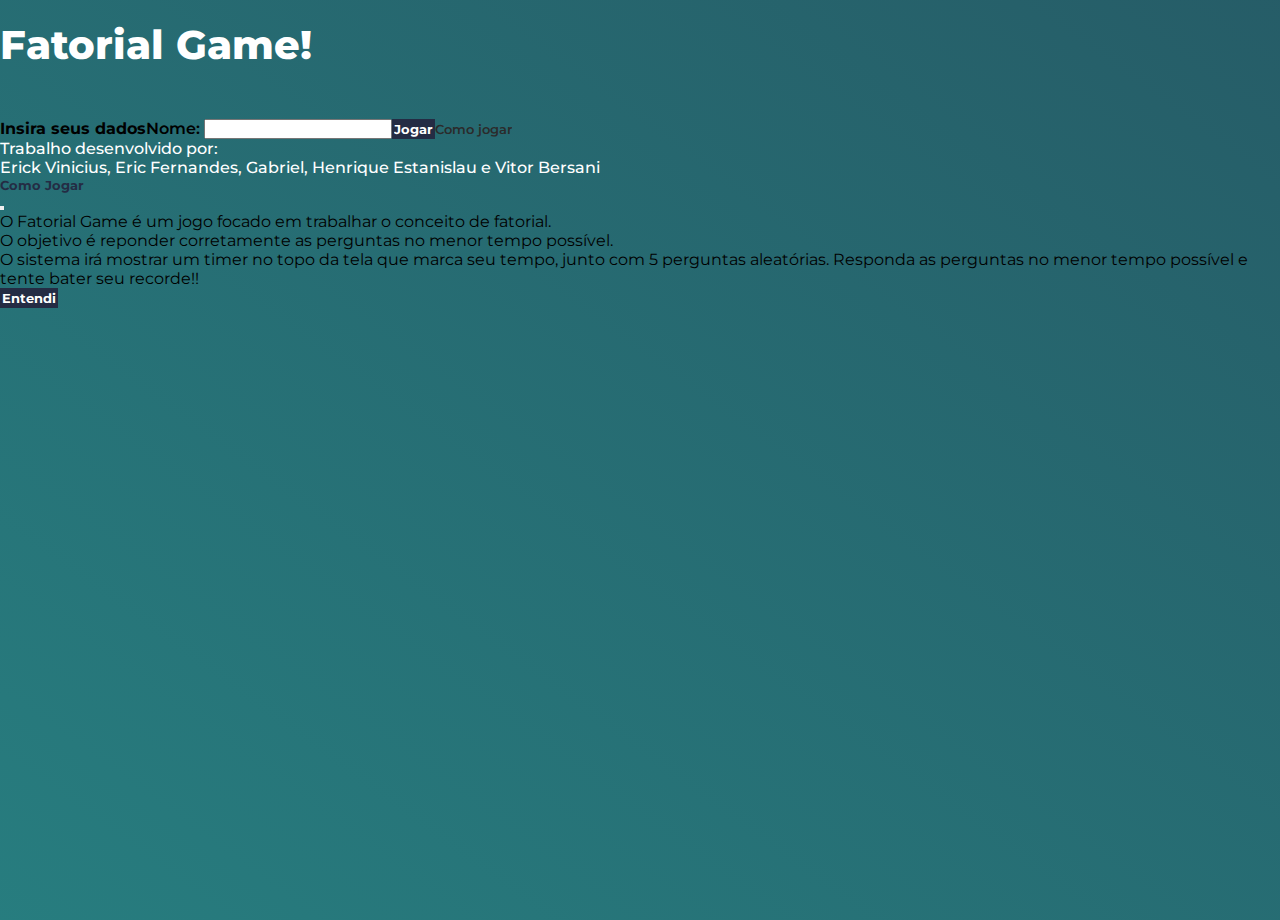
<file: index.html>
<!DOCTYPE html>
<html lang="en">
<head>
    <meta charset="UTF-8">
    <meta http-equiv="X-UA-Compatible" content="IE=edge">
    <meta name="viewport" content="width=device-width, initial-scale=1.0">
    <title>Document</title>
</head>
<body>
    <script>
        window.location.href = "Inicio/inicio.html"
    </script>
</body>
</html>
</file>
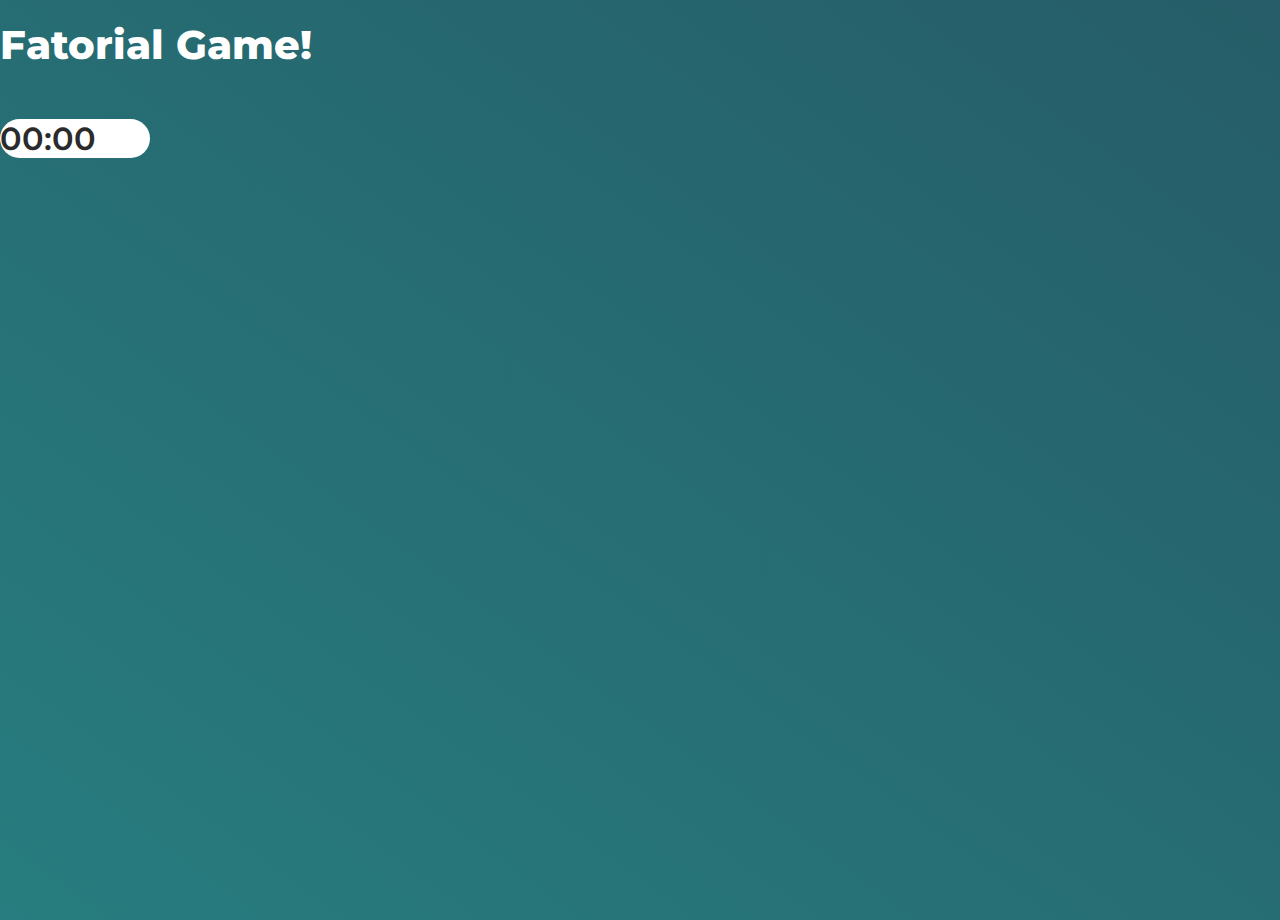
<file: Fatorial/fatorial.html>
<!DOCTYPE html>
<html lang="en">
<head>
    <meta charset="utf-8">
    <meta name="viewport" content="width=device-width, initial-scale=1">

    <title>Document</title>

    <link href="https://cdn.jsdelivr.net/npm/bootstrap@5.0.0-beta3/dist/css/bootstrap.min.css" rel="stylesheet" integrity="sha384-eOJMYsd53ii+scO/bJGFsiCZc+5NDVN2yr8+0RDqr0Ql0h+rP48ckxlpbzKgwra6" crossorigin="anonymous">
    <link rel="preconnect" href="https://fonts.gstatic.com">
    <link href="https://fonts.googleapis.com/css2?family=Montserrat:wght@100;200;300;400;500;600;700;800;900&display=swap" rel="stylesheet">
    <link rel="stylesheet" href="../main.css">
</head>
<body>
    <div class="container-fluid">
    
        <div class="row text-center">
            <div class="col-12 text-center titulo">
                Fatorial Game!
                
               
            </div> 
            
            <div class="col-12">
                <div class="timer mx-auto text-center mb-5" id="timer">
                    00:00
                </div>
            </div>
            
            
        </div>
    
    
        <div class="row" id="pergunta">
            
        </div>

    </div>
    

    <script src="https://cdn.jsdelivr.net/npm/bootstrap@5.0.0-beta3/dist/js/bootstrap.bundle.min.js" integrity="sha384-JEW9xMcG8R+pH31jmWH6WWP0WintQrMb4s7ZOdauHnUtxwoG2vI5DkLtS3qm9Ekf" crossorigin="anonymous"></script>
    <script src="fatorial.js"></script>
</body>
</html>
</file>
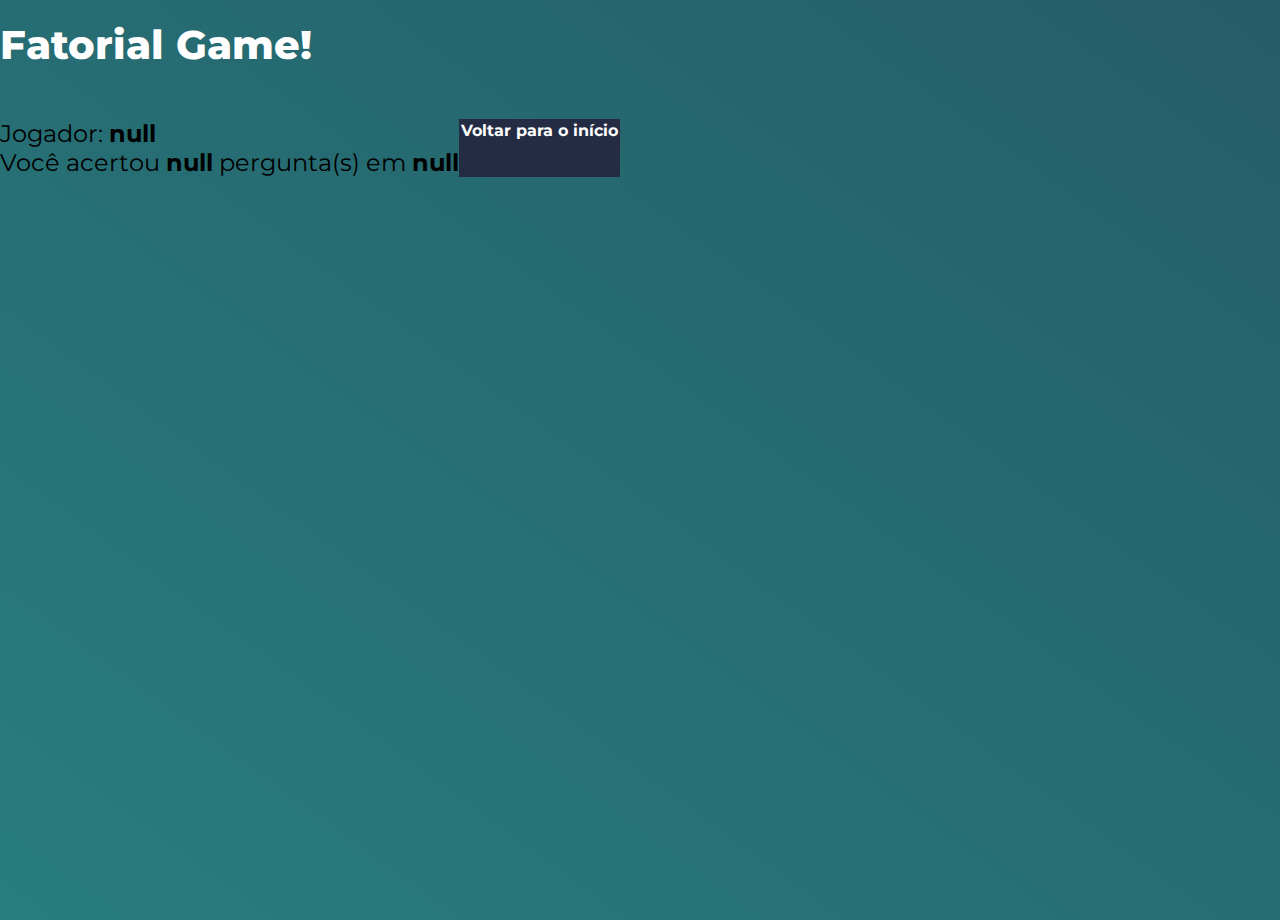
<file: Fim/fim.html>
<!DOCTYPE html>
<html lang="en">
<head>
    <meta charset="utf-8">
    <meta name="viewport" content="width=device-width, initial-scale=1">

    <title>Document</title>

    <link href="https://cdn.jsdelivr.net/npm/bootstrap@5.0.0-beta3/dist/css/bootstrap.min.css" rel="stylesheet" integrity="sha384-eOJMYsd53ii+scO/bJGFsiCZc+5NDVN2yr8+0RDqr0Ql0h+rP48ckxlpbzKgwra6" crossorigin="anonymous">
    <link rel="preconnect" href="https://fonts.gstatic.com">
    <link href="https://fonts.googleapis.com/css2?family=Montserrat:wght@100;200;300;400;500;600;700;800;900&display=swap" rel="stylesheet">
    <link rel="stylesheet" href="../main.css">
</head>
<body>
    <div class="container-fluid">

        <div class="row text-center">
            <div class="col-12 text-center titulo">
                Fatorial Game!
            </div>
        </div>



        <div class="row">
            <div class="col-12 d-inline-flex">
                <div class="card mx-auto px-4 py-4">
                    <div id="dados"></div>

                    <a href="../Inicio/inicio.html" class="btn mx-auto mt-3">Voltar para o início</a>

                </div>
            </div>
            
            
            
            <!-- <iframe width="560" height="315" src="https://www.youtube.com/embed/NHShFsBj0cs" title="YouTube video player" frameborder="0" allow="accelerometer; autoplay; clipboard-write; encrypted-media; gyroscope; picture-in-picture" allowfullscreen></iframe> -->
        </div>

    </div>
        
        
        
        

        
        


    <script src="https://cdn.jsdelivr.net/npm/bootstrap@5.0.0-beta3/dist/js/bootstrap.bundle.min.js" integrity="sha384-JEW9xMcG8R+pH31jmWH6WWP0WintQrMb4s7ZOdauHnUtxwoG2vI5DkLtS3qm9Ekf" crossorigin="anonymous"></script>    
    <script src="fim.js"></script>
</body>
</html>
</file>
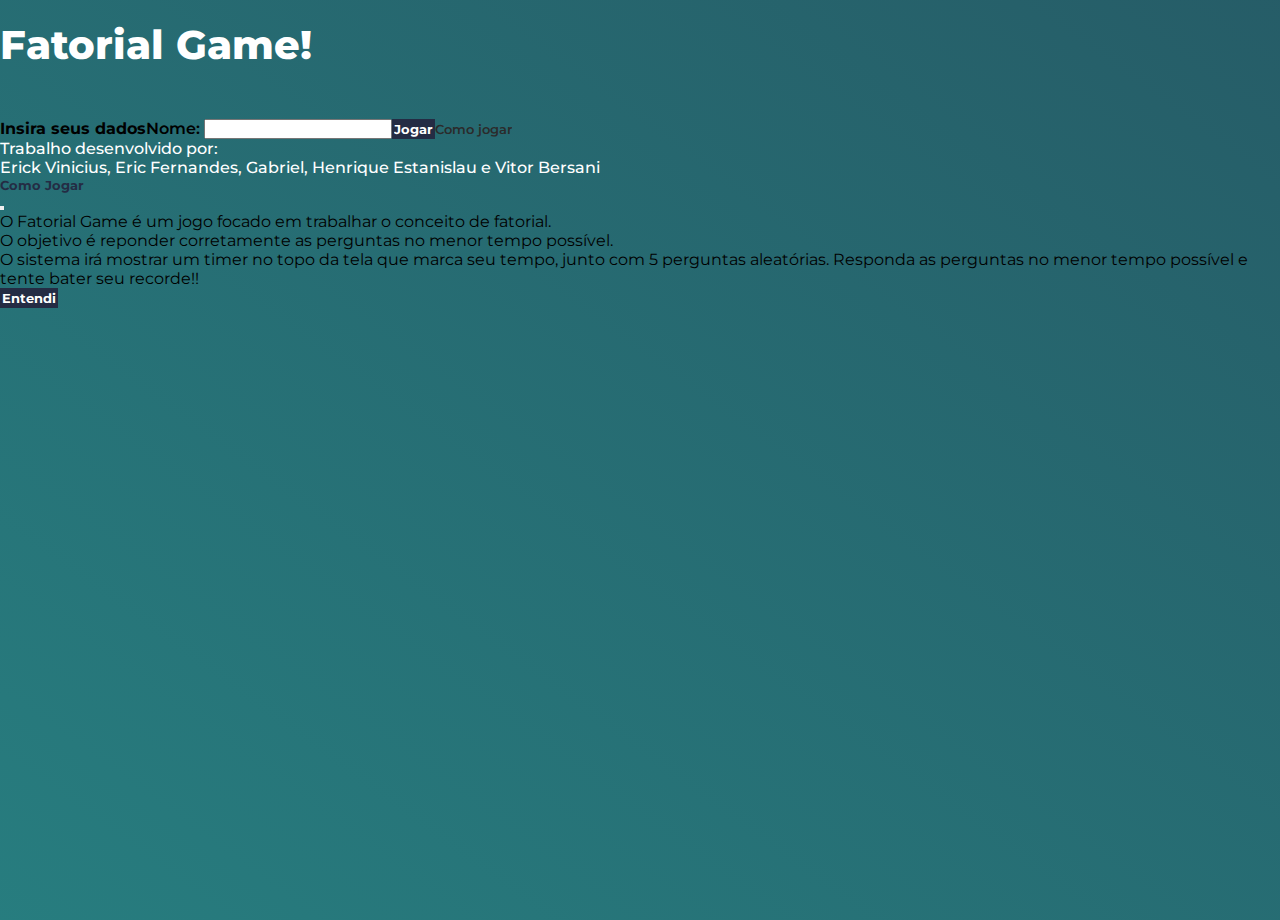
<file: Inicio/inicio.html>
<!DOCTYPE html>
<html lang="en">
<head>
    <meta charset="utf-8">
    <meta name="viewport" content="width=device-width, initial-scale=1">

    <title>Document</title>

    <link href="https://cdn.jsdelivr.net/npm/bootstrap@5.0.0-beta3/dist/css/bootstrap.min.css" rel="stylesheet" integrity="sha384-eOJMYsd53ii+scO/bJGFsiCZc+5NDVN2yr8+0RDqr0Ql0h+rP48ckxlpbzKgwra6" crossorigin="anonymous">
    <link rel="preconnect" href="https://fonts.gstatic.com">
    <link href="https://fonts.googleapis.com/css2?family=Montserrat:wght@100;200;300;400;500;600;700;800;900&display=swap" rel="stylesheet">
    <link rel="stylesheet" href="../main.css">
</head>
<body>
    <div class="container-fluid">

        <div class="row text-center">
            <div class="col-12 text-center titulo">
                Fatorial Game!
            </div>
        </div>

        <div class="row">
            <div class="col-12 d-inline-flex">
                <div class="card mx-auto px-4 py-4">

                    <p class="text-center" style="font-weight: 700;">Insira seus dados</p>
                    <div class="input-group mb-3">
                        <span class="input-group-text ps-0" id="basic-addon1">Nome:</span>
                        <input type="text" class="form-control" name="aaa" id="nameUser" aria-label="Username" aria-describedby="basic-addon1">
                    </div>

                    <input class="mx-auto px-3 py-1 mt-3 btn" type="button" value="Jogar" onclick="verificar()" id="verifica">
                    
                    <input class="ms-auto mt-3  btnComoJogar" type="button" value="Como jogar" data-bs-toggle="modal" data-bs-target="#modalComoJogar">
                    <div id="res"></div>
                </div>
            </div>
            
        </div>

        <div class="row">
            <div class="col-12 text-center mt-5 rodape">
                <p>Trabalho desenvolvido por:</p>
                <p>Erick Vinicius, Eric Fernandes, Gabriel, Henrique Estanislau e Vitor Bersani</p>
            </div>
        </div>
   
    </div>



    <div class="modal fade" id="modalComoJogar" tabindex="-1" aria-labelledby="exampleModalLabel" aria-hidden="true">
        <div class="modal-dialog">
          <div class="modal-content">
            <div class="modal-header">
              <h5 class="modal-title" id="exampleModalLabel" style="color: #242c44; font-weight: 700;">Como Jogar</h5>
              <button type="button" class="btn-close" data-bs-dismiss="modal" aria-label="Close"></button>
            </div>
            <div class="modal-body">
                <p>
                    O Fatorial Game é um jogo focado em trabalhar o conceito de fatorial.
                </p>
                <p>
                    O objetivo é reponder corretamente as perguntas no menor tempo possível.
                </p>
                <p>
                    O sistema irá mostrar um timer no topo da tela que marca seu tempo, junto com 5 perguntas aleatórias.
                    Responda as perguntas no menor tempo possível e tente bater seu recorde!!
                </p>
            </div>
            <div class="modal-footer">
              <button type="button" class="btn btn-secondary" data-bs-dismiss="modal">Entendi</button>
            </div>
          </div>
        </div>
      </div>

    <script src="https://cdn.jsdelivr.net/npm/bootstrap@5.0.0-beta3/dist/js/bootstrap.bundle.min.js" integrity="sha384-JEW9xMcG8R+pH31jmWH6WWP0WintQrMb4s7ZOdauHnUtxwoG2vI5DkLtS3qm9Ekf" crossorigin="anonymous"></script>
    <script src="inicio.js"></script>
</body>
</html>
</file>
<file: main.css>
*{
    margin: 0;
    padding: 0;
    box-sizing: border-box;
    text-decoration: none;
    font-family: 'Montserrat', sans-serif;
    
}




/* ----------------------------------- */
body{
    min-height: 100vh;
    background-image: url(../assets/background.png);
    background-position: center;
    background-repeat: no-repeat;
    background-size: cover;

    background: linear-gradient(216deg, #242c44, #29ada2);
    background-size: 400% 400%;

    animation: gradientAnim 15s ease infinite;
}
@keyframes gradientAnim {
    0%{background-position:83% 0%}
    50%{background-position:18% 100%}
    100%{background-position:83% 0%}
}

.titulo{
    color: #FFF;
    font-weight: 800;
    font-size: 2.5em;
    margin-bottom: 50px;
    margin-top: 20px;
}

.card{
    width: 100%;
    display: inline-flex;
}

.input-group-text{
    background-color: transparent;
    border: none;
    font-weight: 600;
}

.btn{
    color: #FFF;
    background-color: #242c44;
    border: 2px solid #242c44;
    font-weight: 700;
    transition: all 0.5s ease-in-out;
}
.btn:hover{
    background-color: transparent;
    color: #242c44;
}

.btnComoJogar{
    background-color: transparent;
    border: none;
    color: #2b2b2b;
    font-weight: 600;
    transition: all 0.5s ease-in-out;
}
.btnComoJogar:hover{
    color: #505050;
}

.rodape{
    color: #FFF;
    font-weight: 500;
}


.hide{
    display: none !important;
}
.imgPergunta{
    width: 100%;
    height: auto;
}
.inputId{
    background-color: transparent;
    border: none;
    text-align: end;
}

.timer{
    background-color: #FFF;
    color: #2b2b2b;
    border-radius: 25px;
    width: 150px;
    font-weight: 600;
    font-size: 2em;
}

#dados{
    font-size: 1.5em;
}

/* Small devices (landscape phones, 576px and up) */
@media (min-width: 576px) {

}

/* Medium devices (tablets, 768px and up) */
@media (min-width: 768px) {
    .card{
        width: 70%;
    }
}

/* Large devices (desktops, 992px and up) */
@media (min-width: 992px) {
    
}

/* X-Large devices (large desktops, 1200px and up) */
@media (min-width: 1200px) {
    .card{
        width: 60%;
    }
}

/* XX-Large devices (larger desktops, 1400px and up) */
@media (min-width: 1400px) {
    
}
</file>
